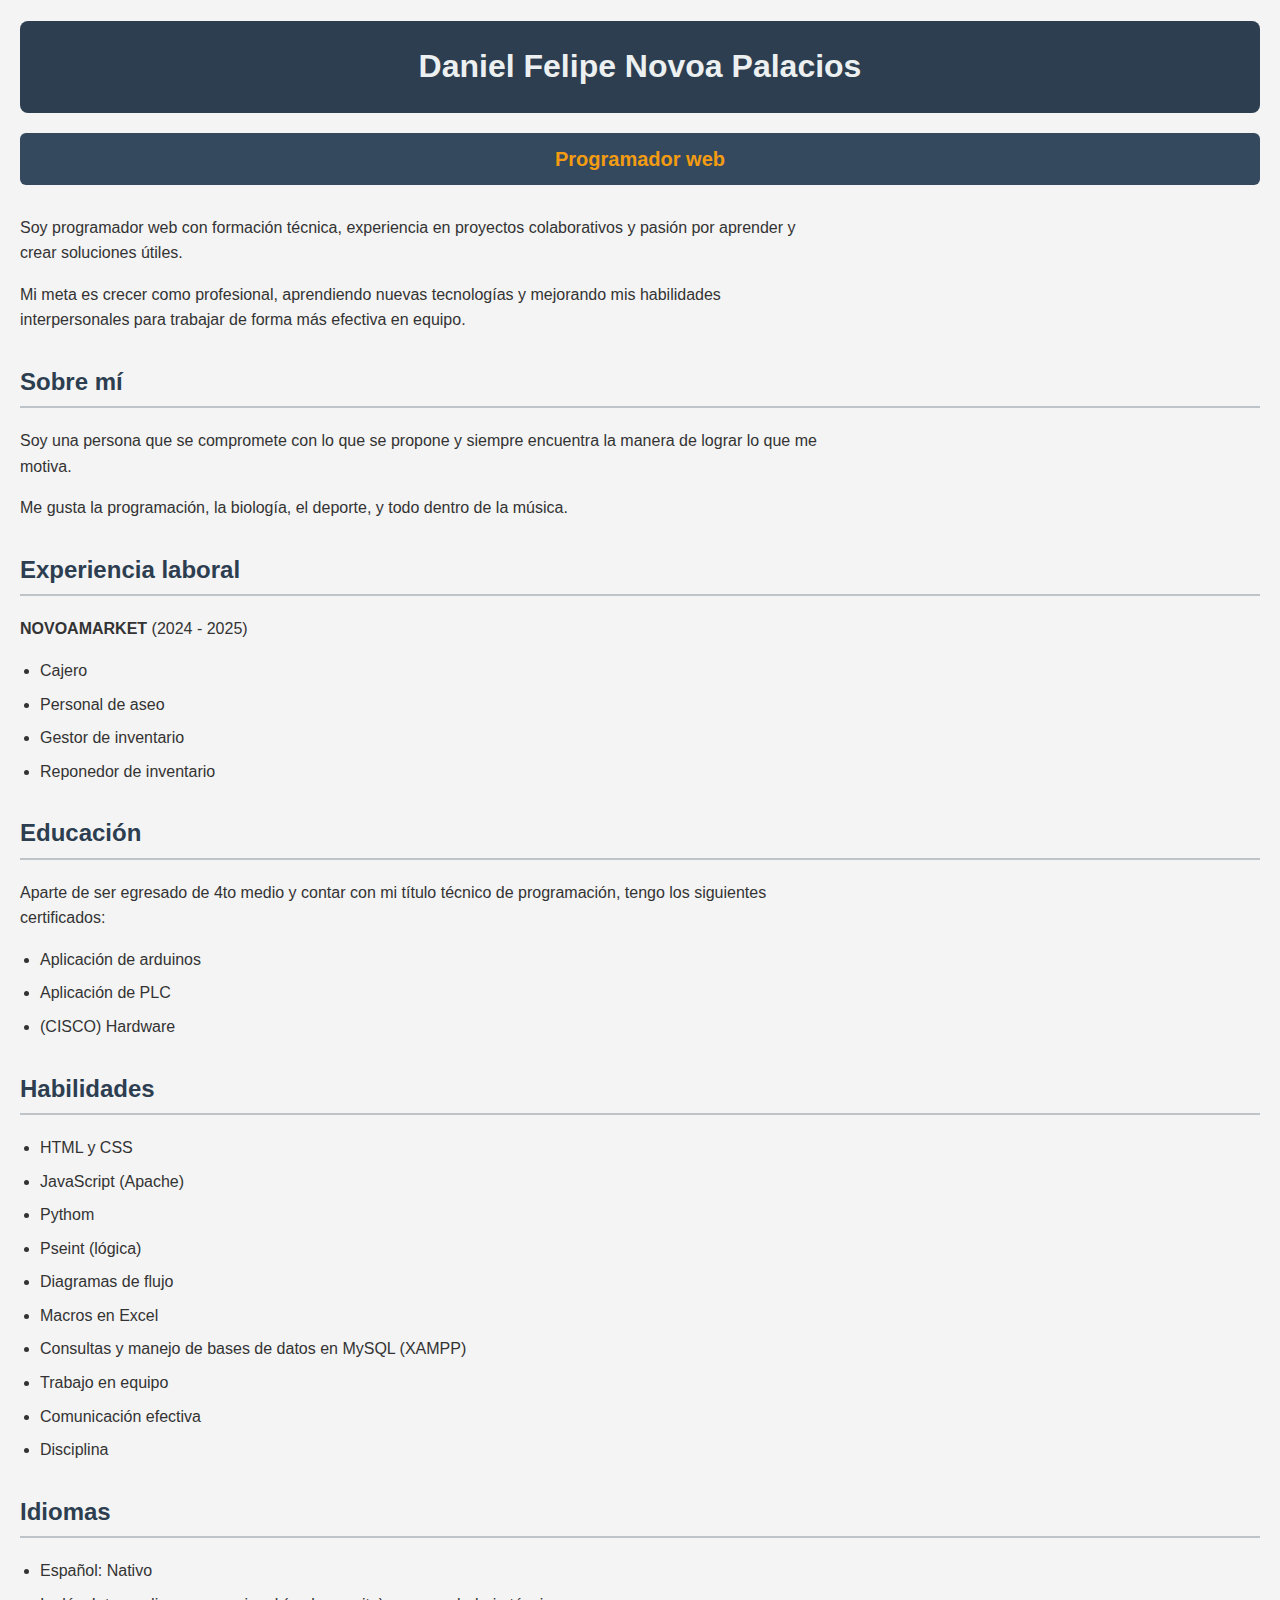
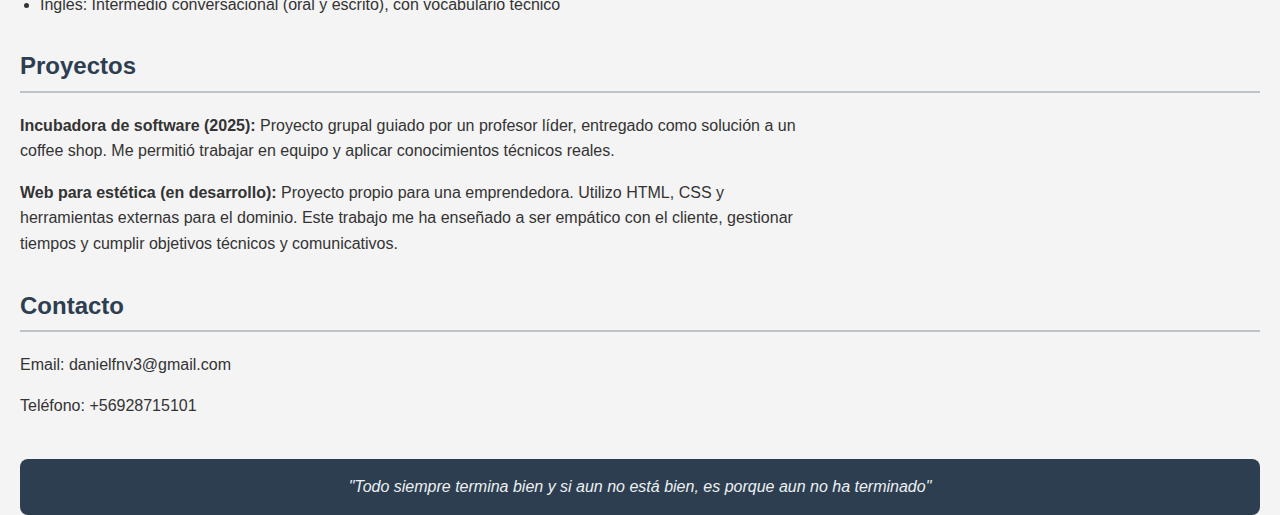
<file: index.html>
<!DOCTYPE html>
<html lang="es">
<head>
    <meta charset="UTF-8" />
    <meta name="viewport" content="width=device-width, initial-scale=1.0" />
    <title>Daniel Novoa</title>
    <link rel="stylesheet" href="croquis.css" />
</head>
<body>
    <h1 id="name">Daniel Felipe Novoa Palacios</h1>
    <h3 id="profesion">Programador web</h3>

    <p>Soy programador web con formación técnica, experiencia en proyectos colaborativos y pasión por aprender y crear soluciones útiles.</p>

    <p>Mi meta es crecer como profesional, aprendiendo nuevas tecnologías y mejorando mis habilidades interpersonales para trabajar de forma más efectiva en equipo.</p>

    <h2>Sobre mí</h2>
    <p>Soy una persona que se compromete con lo que se propone y siempre encuentra la manera de lograr lo que me motiva.</p>
    <p>Me gusta la programación, la biología, el deporte, y todo dentro de la música.</p>

    <h2>Experiencia laboral</h2>
    <p><strong>NOVOAMARKET</strong> (2024 - 2025)</p>
    <ul>
        <li>Cajero</li>
        <li>Personal de aseo</li>
        <li>Gestor de inventario</li>
        <li>Reponedor de inventario</li>
    </ul>

    <h2>Educación</h2>
    <p>Aparte de ser egresado de 4to medio y contar con mi título técnico de programación, tengo los siguientes certificados:</p>
    <ul>
        <li>Aplicación de arduinos</li>
        <li>Aplicación de PLC</li> 
        <li>(CISCO) Hardware</li>
    </ul>

    <h2>Habilidades</h2>
    <ul>
        <li>HTML y CSS</li>
        <li>JavaScript (Apache)</li>
        <li>Pythom</li>
        <li>Pseint (lógica)</li>
        <li>Diagramas de flujo</li>
        <li>Macros en Excel</li>
        <li>Consultas y manejo de bases de datos en MySQL (XAMPP)</li>
        <li>Trabajo en equipo</li>
        <li>Comunicación efectiva</li>
        <li>Disciplina</li>
    </ul>

    <h2>Idiomas</h2>
    <ul>
        <li>Español: Nativo</li>
        <li>Inglés: Intermedio conversacional (oral y escrito), con vocabulario técnico</li>
    </ul>

    <h2>Proyectos</h2>
    <p><strong>Incubadora de software (2025):</strong> Proyecto grupal guiado por un profesor líder, entregado como solución a un coffee shop. Me permitió trabajar en equipo y aplicar conocimientos técnicos reales.</p>

    <p><strong>Web para estética (en desarrollo):</strong> Proyecto propio para una emprendedora. Utilizo HTML, CSS y herramientas externas para el dominio. Este trabajo me ha enseñado a ser empático con el cliente, gestionar tiempos y cumplir objetivos técnicos y comunicativos.</p>

    <h2>Contacto</h2>
    <p>Email: danielfnv3@gmail.com</p>
    <p>Teléfono: +56928715101</p>

    <footer>"Todo siempre termina bien y si aun no está bien, es porque aun no ha terminado"</footer>
</body>
</html>
</file>
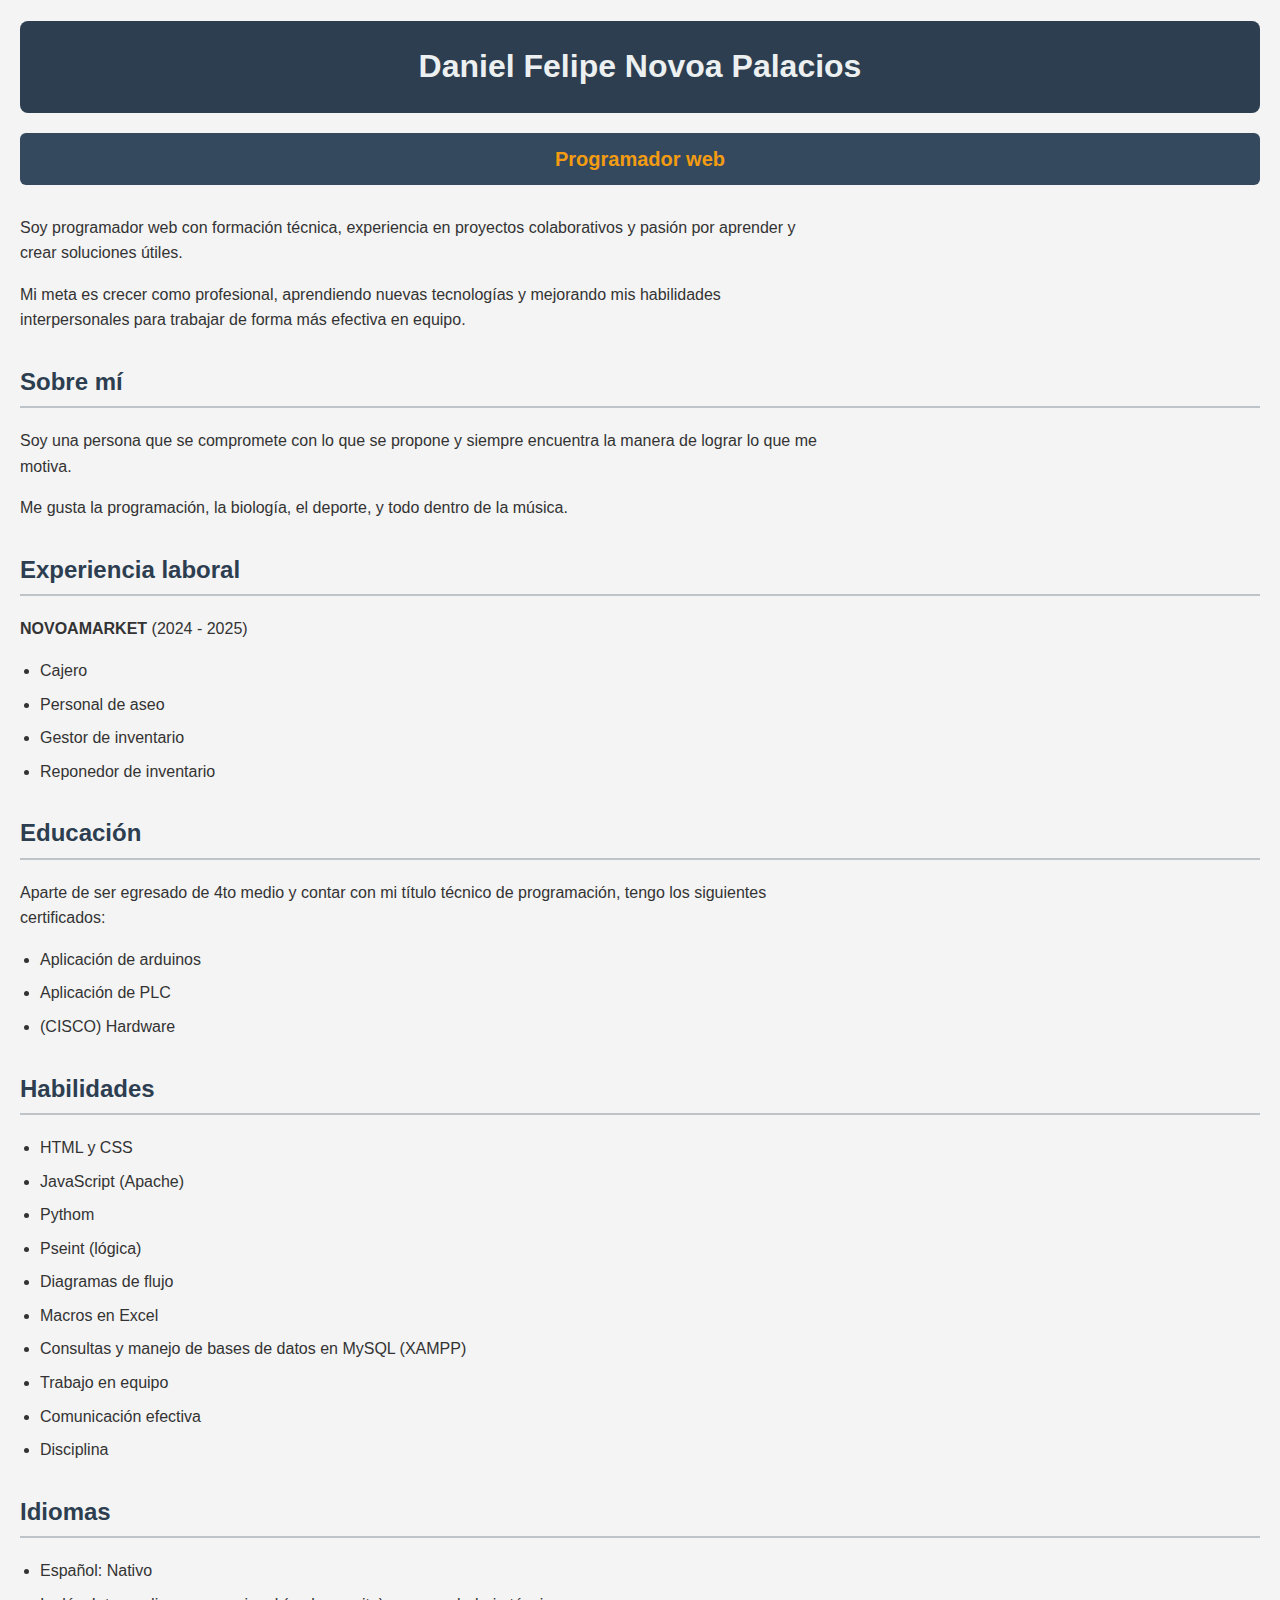
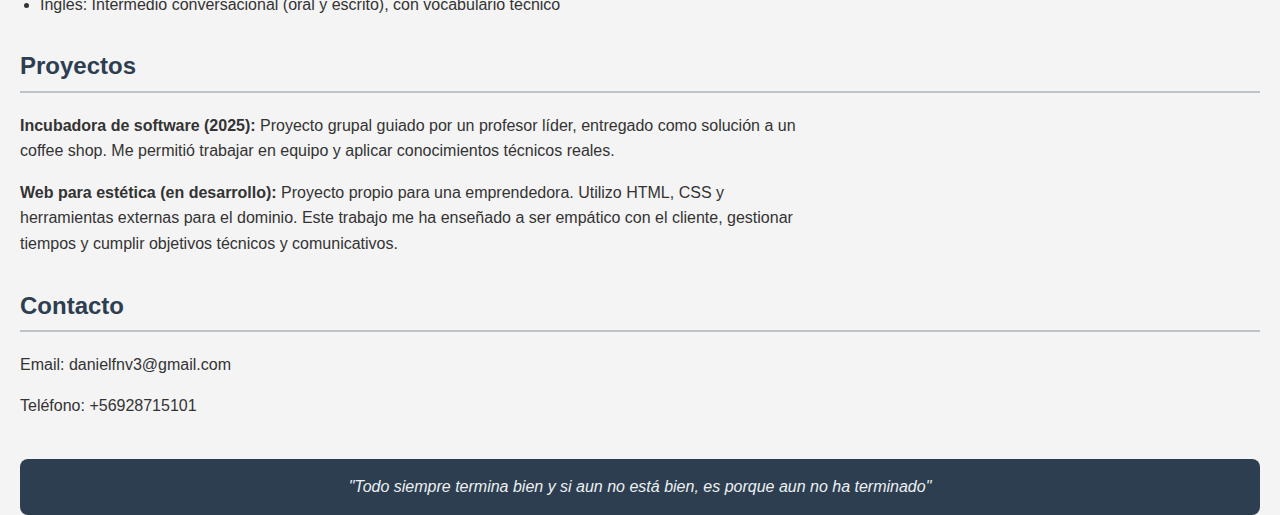
<file: principal.html>
<!DOCTYPE html>
<html lang="es">
<head>
    <meta charset="UTF-8" />
    <meta name="viewport" content="width=device-width, initial-scale=1.0" />
    <title>Daniel Novoa</title>
    <link rel="stylesheet" href="croquis.css" />
</head>
<body>
    <h1 id="name">Daniel Felipe Novoa Palacios</h1>
    <h3 id="profesion">Programador web</h3>

    <p>Soy programador web con formación técnica, experiencia en proyectos colaborativos y pasión por aprender y crear soluciones útiles.</p>

    <p>Mi meta es crecer como profesional, aprendiendo nuevas tecnologías y mejorando mis habilidades interpersonales para trabajar de forma más efectiva en equipo.</p>

    <h2>Sobre mí</h2>
    <p>Soy una persona que se compromete con lo que se propone y siempre encuentra la manera de lograr lo que me motiva.</p>
    <p>Me gusta la programación, la biología, el deporte, y todo dentro de la música.</p>

    <h2>Experiencia laboral</h2>
    <p><strong>NOVOAMARKET</strong> (2024 - 2025)</p>
    <ul>
        <li>Cajero</li>
        <li>Personal de aseo</li>
        <li>Gestor de inventario</li>
        <li>Reponedor de inventario</li>
    </ul>

    <h2>Educación</h2>
    <p>Aparte de ser egresado de 4to medio y contar con mi título técnico de programación, tengo los siguientes certificados:</p>
    <ul>
        <li>Aplicación de arduinos</li>
        <li>Aplicación de PLC</li> 
        <li>(CISCO) Hardware</li>
    </ul>

    <h2>Habilidades</h2>
    <ul>
        <li>HTML y CSS</li>
        <li>JavaScript (Apache)</li>
        <li>Pythom</li>
        <li>Pseint (lógica)</li>
        <li>Diagramas de flujo</li>
        <li>Macros en Excel</li>
        <li>Consultas y manejo de bases de datos en MySQL (XAMPP)</li>
        <li>Trabajo en equipo</li>
        <li>Comunicación efectiva</li>
        <li>Disciplina</li>
    </ul>

    <h2>Idiomas</h2>
    <ul>
        <li>Español: Nativo</li>
        <li>Inglés: Intermedio conversacional (oral y escrito), con vocabulario técnico</li>
    </ul>

    <h2>Proyectos</h2>
    <p><strong>Incubadora de software (2025):</strong> Proyecto grupal guiado por un profesor líder, entregado como solución a un coffee shop. Me permitió trabajar en equipo y aplicar conocimientos técnicos reales.</p>

    <p><strong>Web para estética (en desarrollo):</strong> Proyecto propio para una emprendedora. Utilizo HTML, CSS y herramientas externas para el dominio. Este trabajo me ha enseñado a ser empático con el cliente, gestionar tiempos y cumplir objetivos técnicos y comunicativos.</p>

    <h2>Contacto</h2>
    <p>Email: danielfnv3@gmail.com</p>
    <p>Teléfono: +56928715101</p>

    <footer>"Todo siempre termina bien y si aun no está bien, es porque aun no ha terminado"</footer>
</body>
</html>
</file>
<file: croquis.css>
body {
    font-family: 'Segoe UI', Tahoma, Geneva, Verdana, sans-serif;
    background-color: #f4f4f4;
    color: #333;
    line-height: 1.6;
    margin: 0;
    padding: 0 20px;
}

h1#name {
    background-color: #2c3e50;
    color: #ecf0f1;
    padding: 20px;
    text-align: center;
    font-size: 32px;
    margin-bottom: 10px;
    border-radius: 8px;
}

h3#profesion {
    background-color: #34495e;
    color: #f39c12;
    padding: 10px;
    text-align: center;
    font-size: 20px;
    margin-bottom: 30px;
    border-radius: 6px;
}

h2 {
    color: #2c3e50;
    border-bottom: 2px solid #bdc3c7;
    padding-bottom: 5px;
    margin-top: 30px;
}

ul {
    padding-left: 20px;
}

li {
    margin-bottom: 8px;
}

p {
    max-width: 800px;
    margin-bottom: 15px;
}

footer {
    background-color: #2c3e50;
    color: #ecf0f1;
    text-align: center;
    padding: 15px;
    margin-top: 40px;
    font-style: italic;
    border-radius: 8px;
}
</file>
